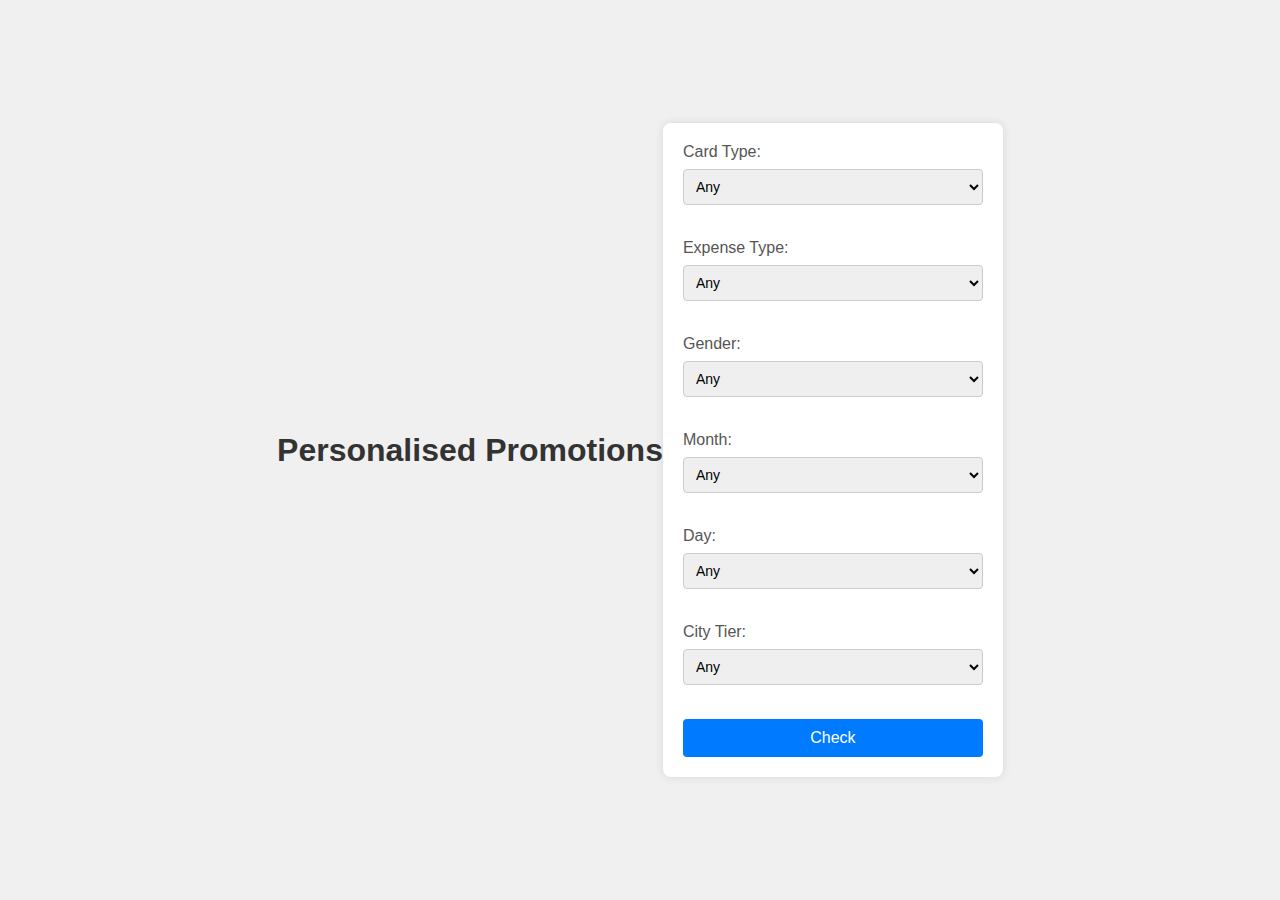
<file: UI/templates/index.html>
<!DOCTYPE html>
<html lang="en">
<head>
    <meta charset="UTF-8">
    <meta name="viewport" content="width=device-width, initial-scale=1.0">
    <link rel="stylesheet" href="../static/style.css">
    <title>Personalised Promotions</title>
</head>
<body>
    <h1>Personalised Promotions</h1>
    <form action="/results" method="post">
        <label for="cardType">Card Type:</label>
        <select name="cardType" id="cardType">
            <option value="Any">Any</option>
            <option value="Gold">Gold</option>
            <option value="Platinum">Platinum</option>
            <option value="Silver">Silver</option>
            <option value="Signature">Signature</option>
        </select>
        <br><br>
        
        <label for="expType">Expense Type:</label>
        <select name="expType" id="expType">
            <option value="Any">Any</option>
            <option value="Bills">Bills</option>
            <option value="Food">Food</option>
            <option value="Entertainment">Entertainment</option>
            <option value="Grocery">Grocery</option>
            <option value="Fuel">Fuel</option>
            <option value="Travel">Travel</option>
        </select>
        <br><br>
        
        <label for="gender">Gender:</label>
        <select name="gender" id="gender">
            <option value="Any">Any</option>
            <option value="Female">Female</option>
            <option value="Male">Male</option>
        </select>
        <br><br>
        
        <label for="month">Month:</label>
        <select name="month" id="month">
            <option value="Any">Any</option>
            <option value="January">January</option>
            <option value="February">February</option>
            <option value="March">March</option>
            <option value="April">April</option>
            <option value="May">May</option>
            <option value="June">June</option>
            <option value="July">July</option>
            <option value="August">August</option>
            <option value="September">September</option>
            <option value="October">October</option>
            <option value="November">November</option>
            <option value="December">December</option>
        </select>
        <br><br>
        
        <label for="day">Day:</label>
        <select name="day" id="day">
            <option value="Any">Any</option>
            <option value="Monday">Monday</option>
            <option value="Tuesday">Tuesday</option>
            <option value="Wednesday">Wednesday</option>
            <option value="Thursday">Thursday</option>
            <option value="Friday">Friday</option>
            <option value="Saturday">Saturday</option>
            <option value="Sunday">Sunday</option>
        </select>
        <br><br>
        
        <label for="cityTier">City Tier:</label>
        <select name="cityTier" id="cityTier">
            <option value="Any">Any</option>
            <option value="Tier-1">Tier-1</option>
            <option value="Tier-2">Tier-2</option>
            <option value="Tier-3">Tier-3</option>
        </select>
        <br><br>

        <button type="submit">Check</button>
    </form>
</body>
</html>
</file>
<file: UI/static/style.css>
/* styles.css */

body {
    font-family: Arial, sans-serif;
    background-color: #f0f0f0;
    margin: 0;
    padding: 0;
    display: flex;
    justify-content: center;
    align-items: center;
    height: 100vh;
}

h1 {
    text-align: center;
    color: #333;
}

form {
    background-color: #fff;
    padding: 20px;
    border-radius: 8px;
    box-shadow: 0 0 10px rgba(0, 0, 0, 0.1);
    width: 300px;
}

label {
    display: block;
    margin-bottom: 8px;
    color: #555;
}

select {
    width: 100%;
    padding: 8px;
    margin-bottom: 16px;
    border: 1px solid #ccc;
    border-radius: 4px;
    font-size: 14px;
}

button {
    width: 100%;
    padding: 10px;
    background-color: #007bff;
    border: none;
    border-radius: 4px;
    color: white;
    font-size: 16px;
    cursor: pointer;
}

button:hover {
    background-color: #0056b3;
}
</file>
